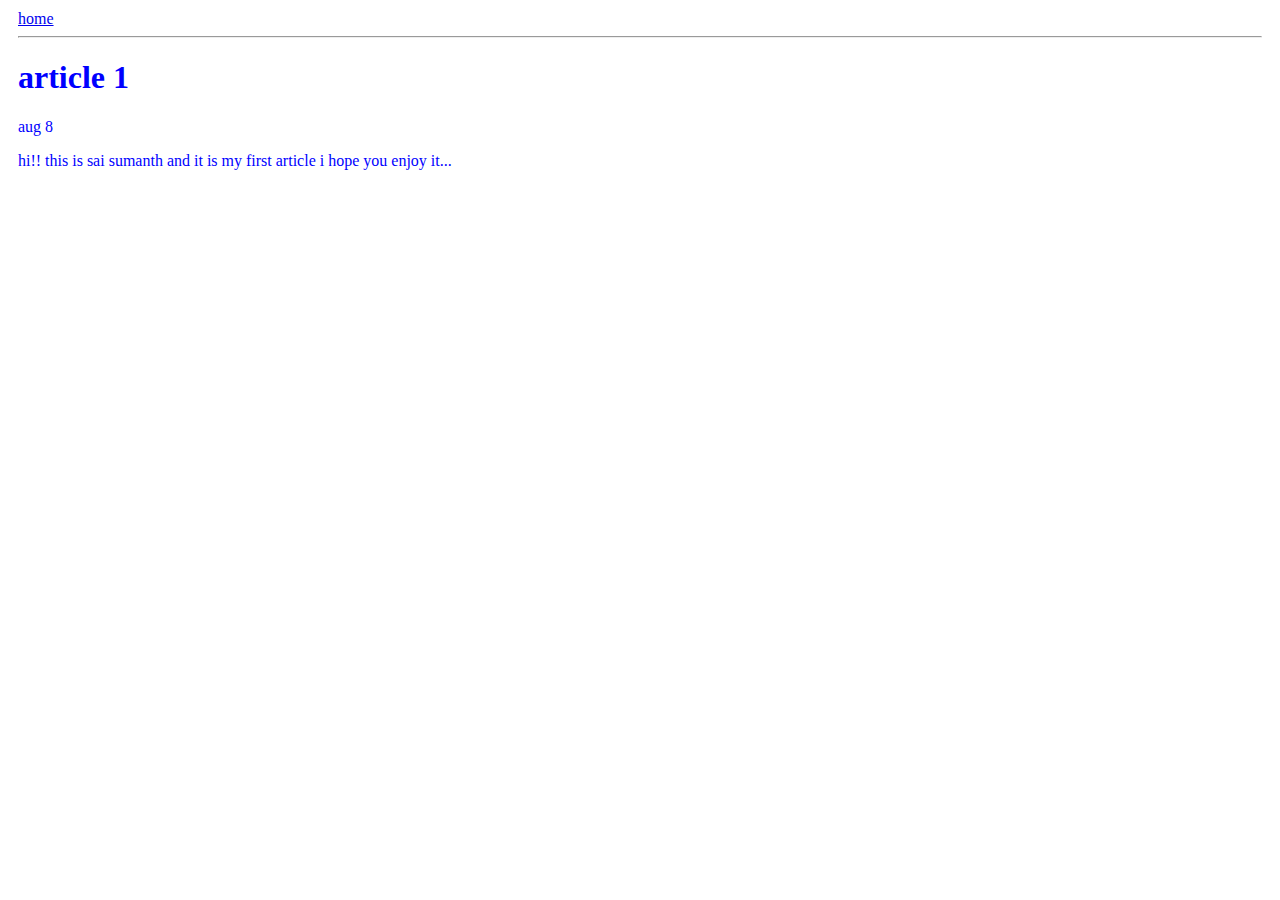
<file: ui/article-one.html>
<html>
 <head>
     <title>
         sumo-one|sai sumanth
    </title>
    <meta name="viewport" content="width=device-width,intial-scale=1" />
    <style>
      .look{
          max-width:900 px;
          color:blue;
          margin:10;
      }
    </style>
 </head>   
    <body>
        <div class="look">
        <div>
            <a href='/'>home</a>
        </div>
        <hr/>
        <h1>
            article 1
        </h1>
        <div>
            aug 8
        </div>
        <div>
            <p>
                hi!! this is sai sumanth and it is my first article i hope you enjoy it...
                </p>
            </div>
            </div>
        </body>
    
    
</html>
</file>
